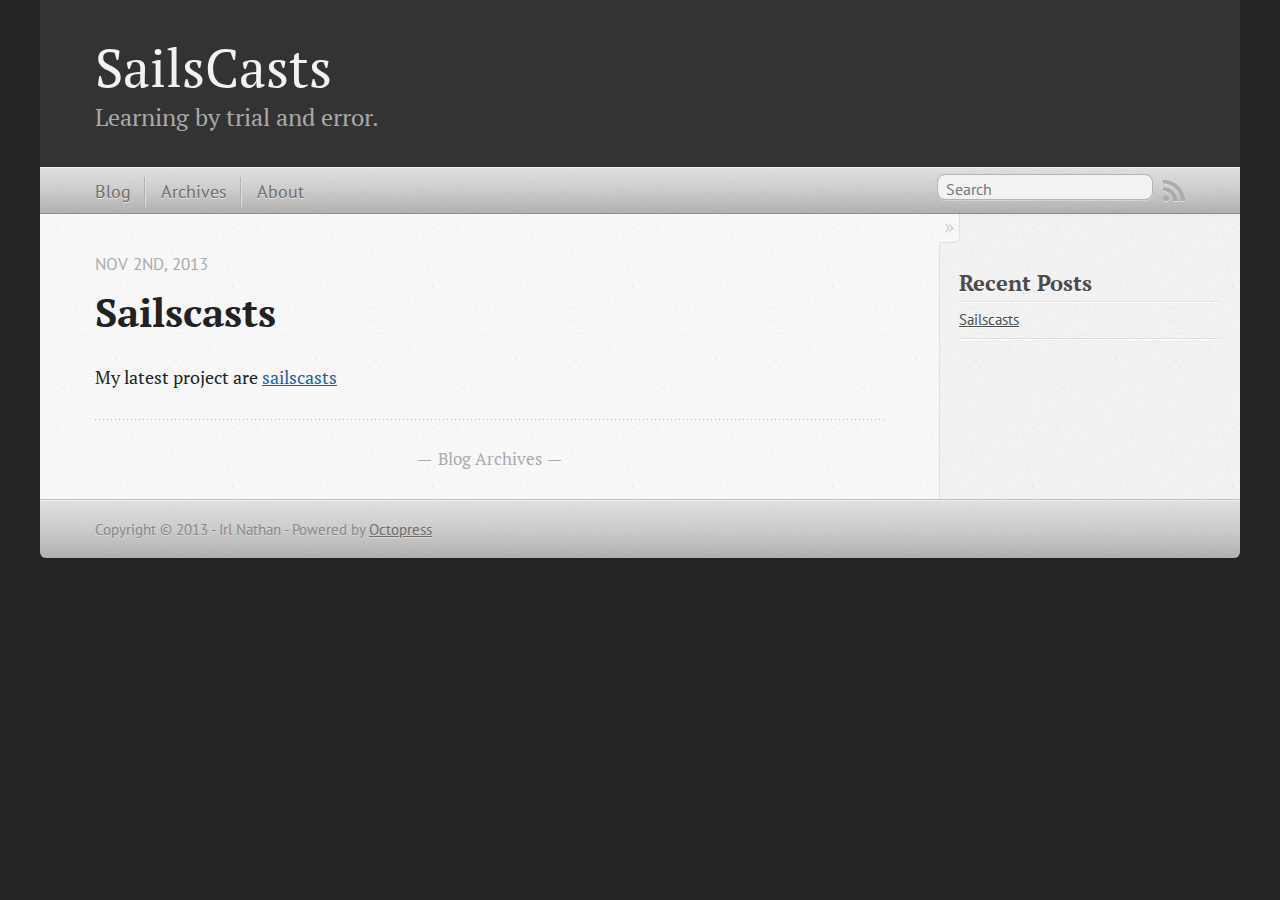
<file: index.html>
<!DOCTYPE html>
<!--[if IEMobile 7 ]><html class="no-js iem7"><![endif]-->
<!--[if lt IE 9]><html class="no-js lte-ie8"><![endif]-->
<!--[if (gt IE 8)|(gt IEMobile 7)|!(IEMobile)|!(IE)]><!--><html class="no-js" lang="en"><!--<![endif]-->
<head>
  <meta charset="utf-8">
  <title>SailsCasts</title>
  <meta name="author" content="Irl Nathan">

  
  <meta name="description" content="My latest project are sailscasts
">
  

  <!-- http://t.co/dKP3o1e -->
  <meta name="HandheldFriendly" content="True">
  <meta name="MobileOptimized" content="320">
  <meta name="viewport" content="width=device-width, initial-scale=1">

  
  <link rel="canonical" href="http://irlnathan.github.com/">
  <link href="/favicon.png" rel="icon">
  <link href="/stylesheets/screen.css" media="screen, projection" rel="stylesheet" type="text/css">
  <script src="/javascripts/modernizr-2.0.js"></script>
  <script src="/javascripts/ender.js"></script>
  <script src="/javascripts/octopress.js" type="text/javascript"></script>
  <link href="/atom.xml" rel="alternate" title="SailsCasts" type="application/atom+xml">
  <!--Fonts from Google"s Web font directory at http://google.com/webfonts -->
<link href="http://fonts.googleapis.com/css?family=PT+Serif:regular,italic,bold,bolditalic" rel="stylesheet" type="text/css">
<link href="http://fonts.googleapis.com/css?family=PT+Sans:regular,italic,bold,bolditalic" rel="stylesheet" type="text/css">

  

</head>

<body   >
  <header role="banner"><hgroup>
  <h1><a href="/">SailsCasts</a></h1>
  
    <h2>Learning by trial and error.</h2>
  
</hgroup>

</header>
  <nav role="navigation"><ul class="subscription" data-subscription="rss">
  <li><a href="/atom.xml" rel="subscribe-rss" title="subscribe via RSS">RSS</a></li>
  
</ul>
  
<form action="http://google.com/search" method="get">
  <fieldset role="search">
    <input type="hidden" name="q" value="site:irlnathan.github.com" />
    <input class="search" type="text" name="q" results="0" placeholder="Search"/>
  </fieldset>
</form>
  
<ul class="main-navigation">
  <li><a href="/">Blog</a></li>
  <li><a href="/blog/archives">Archives</a></li>
   <li><a href="/about">About</a></li>

</ul>

</nav>
  <div id="main">
    <div id="content">
      <div class="blog-index">
  
  
  
    <article>
      
  <header>
    
      <h1 class="entry-title"><a href="/blog/2013/11/02/sailscasts/">Sailscasts</a></h1>
    
    
      <p class="meta">
        








  


<time datetime="2013-11-02T00:51:00-05:00" pubdate data-updated="true">Nov 2<span>nd</span>, 2013</time>
        
      </p>
    
  </header>


  <div class="entry-content"><p>My latest project are <a href="http://irlnathan.github.io/sailscasts">sailscasts</a></p>
</div>
  
  


    </article>
  
  <div class="pagination">
    
    <a href="/blog/archives">Blog Archives</a>
    
  </div>
</div>
<aside class="sidebar">
  
    <section>
  <h1>Recent Posts</h1>
  <ul id="recent_posts">
    
      <li class="post">
        <a href="/blog/2013/11/02/sailscasts/">Sailscasts</a>
      </li>
    
  </ul>
</section>






  
</aside>

    </div>
  </div>
  <footer role="contentinfo"><p>
  Copyright &copy; 2013 - Irl Nathan -
  <span class="credit">Powered by <a href="http://octopress.org">Octopress</a></span>
</p>

</footer>
  







  <script type="text/javascript">
    (function(){
      var twitterWidgets = document.createElement('script');
      twitterWidgets.type = 'text/javascript';
      twitterWidgets.async = true;
      twitterWidgets.src = 'http://platform.twitter.com/widgets.js';
      document.getElementsByTagName('head')[0].appendChild(twitterWidgets);
    })();
  </script>





</body>
</html>
</file>
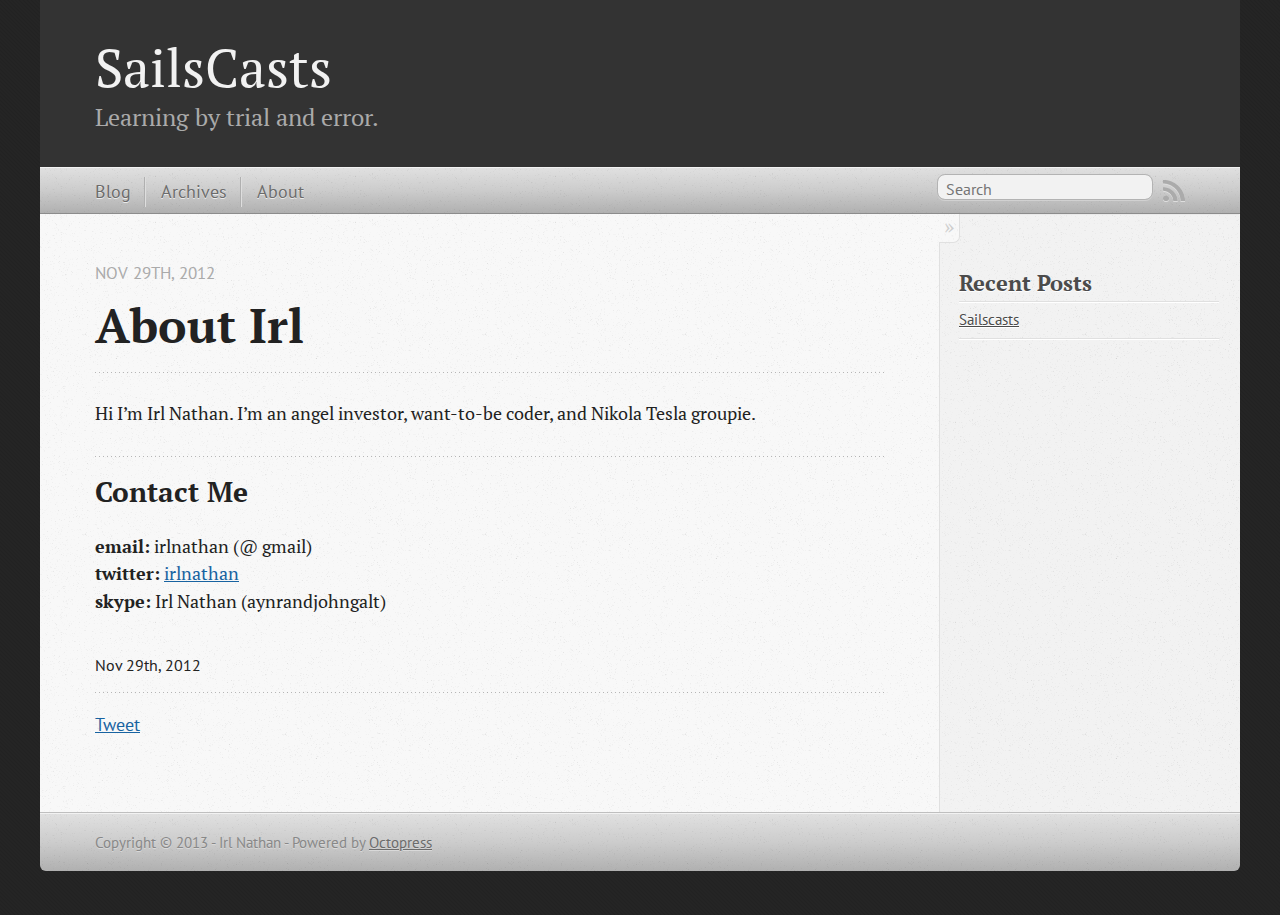
<file: about/index.html>
<!DOCTYPE html>
<!--[if IEMobile 7 ]><html class="no-js iem7"><![endif]-->
<!--[if lt IE 9]><html class="no-js lte-ie8"><![endif]-->
<!--[if (gt IE 8)|(gt IEMobile 7)|!(IEMobile)|!(IE)]><!--><html class="no-js" lang="en"><!--<![endif]-->
<head>
  <meta charset="utf-8">
  <title>about irl - SailsCasts</title>
  <meta name="author" content="Irl Nathan">

  
  <meta name="description" content="About Irl Nov 29th, 2012 Hi I&#8217;m Irl Nathan. I&#8217;m an angel investor, want-to-be coder, and Nikola Tesla groupie. Contact Me email: &hellip;">
  

  <!-- http://t.co/dKP3o1e -->
  <meta name="HandheldFriendly" content="True">
  <meta name="MobileOptimized" content="320">
  <meta name="viewport" content="width=device-width, initial-scale=1">

  
  <link rel="canonical" href="http://irlnathan.github.com/about/">
  <link href="/favicon.png" rel="icon">
  <link href="/stylesheets/screen.css" media="screen, projection" rel="stylesheet" type="text/css">
  <script src="/javascripts/modernizr-2.0.js"></script>
  <script src="/javascripts/ender.js"></script>
  <script src="/javascripts/octopress.js" type="text/javascript"></script>
  <link href="/atom.xml" rel="alternate" title="SailsCasts" type="application/atom+xml">
  <!--Fonts from Google"s Web font directory at http://google.com/webfonts -->
<link href="http://fonts.googleapis.com/css?family=PT+Serif:regular,italic,bold,bolditalic" rel="stylesheet" type="text/css">
<link href="http://fonts.googleapis.com/css?family=PT+Sans:regular,italic,bold,bolditalic" rel="stylesheet" type="text/css">

  

</head>

<body   >
  <header role="banner"><hgroup>
  <h1><a href="/">SailsCasts</a></h1>
  
    <h2>Learning by trial and error.</h2>
  
</hgroup>

</header>
  <nav role="navigation"><ul class="subscription" data-subscription="rss">
  <li><a href="/atom.xml" rel="subscribe-rss" title="subscribe via RSS">RSS</a></li>
  
</ul>
  
<form action="http://google.com/search" method="get">
  <fieldset role="search">
    <input type="hidden" name="q" value="site:irlnathan.github.com" />
    <input class="search" type="text" name="q" results="0" placeholder="Search"/>
  </fieldset>
</form>
  
<ul class="main-navigation">
  <li><a href="/">Blog</a></li>
  <li><a href="/blog/archives">Archives</a></li>
   <li><a href="/about">About</a></li>

</ul>

</nav>
  <div id="main">
    <div id="content">
      <div>
<article role="article">
  
  <header>
    <h1 class="entry-title">About Irl</h1>
    <p class="meta">








  


<time datetime="2012-11-29T17:57:00-06:00" pubdate data-updated="true">Nov 29<span>th</span>, 2012</time></p>
  </header>
  
  <p>Hi I&#8217;m Irl Nathan.  I&#8217;m an angel investor, want-to-be coder, and Nikola Tesla groupie.</p>

<h2>Contact Me</h2>

<p><strong>email:</strong> irlnathan (@ gmail)<br/>
<strong>twitter:</strong> <a href="https://twitter.com/irlnathan">irlnathan</a><br/>
<strong>skype:</strong> Irl Nathan (aynrandjohngalt)</p>

  
    <footer>
      <p class="meta">
        
        








  


<time datetime="2012-11-29T17:57:00-06:00" pubdate data-updated="true">Nov 29<span>th</span>, 2012</time>
        
      </p>
      
        <div class="sharing">
  
  <a href="http://twitter.com/share" class="twitter-share-button" data-url="http://irlnathan.github.com/about/index.html" data-via="" data-counturl="http://irlnathan.github.com/about/index.html" >Tweet</a>
  
  
  
</div>

      
    </footer>
  
</article>

</div>

<aside class="sidebar">
  
    <section>
  <h1>Recent Posts</h1>
  <ul id="recent_posts">
    
      <li class="post">
        <a href="/blog/2013/11/02/sailscasts/">Sailscasts</a>
      </li>
    
  </ul>
</section>






  
</aside>


    </div>
  </div>
  <footer role="contentinfo"><p>
  Copyright &copy; 2013 - Irl Nathan -
  <span class="credit">Powered by <a href="http://octopress.org">Octopress</a></span>
</p>

</footer>
  







  <script type="text/javascript">
    (function(){
      var twitterWidgets = document.createElement('script');
      twitterWidgets.type = 'text/javascript';
      twitterWidgets.async = true;
      twitterWidgets.src = 'http://platform.twitter.com/widgets.js';
      document.getElementsByTagName('head')[0].appendChild(twitterWidgets);
    })();
  </script>





</body>
</html>
</file>
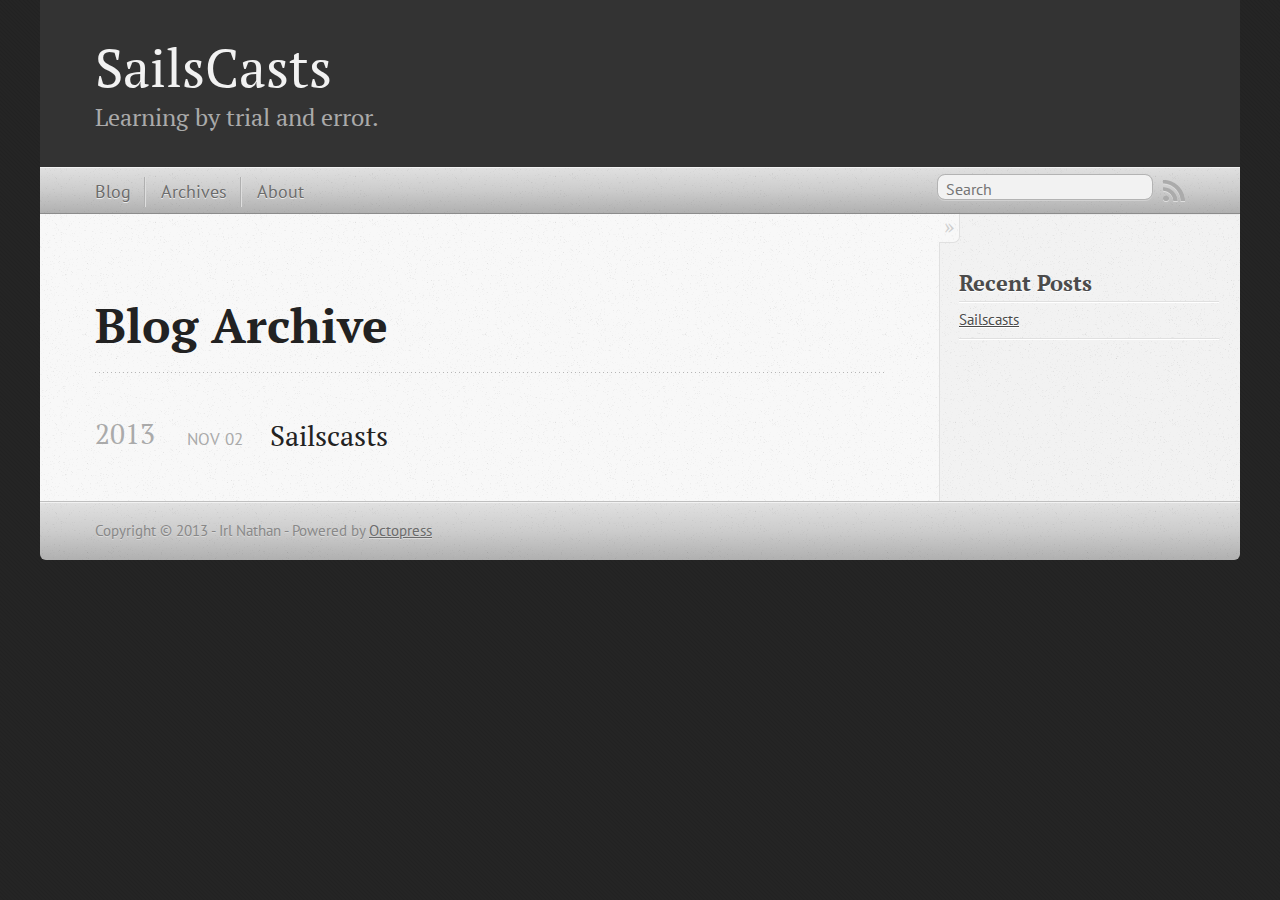
<file: blog/archives/index.html>
<!DOCTYPE html>
<!--[if IEMobile 7 ]><html class="no-js iem7"><![endif]-->
<!--[if lt IE 9]><html class="no-js lte-ie8"><![endif]-->
<!--[if (gt IE 8)|(gt IEMobile 7)|!(IEMobile)|!(IE)]><!--><html class="no-js" lang="en"><!--<![endif]-->
<head>
  <meta charset="utf-8">
  <title>Blog Archive - SailsCasts</title>
  <meta name="author" content="Irl Nathan">

  
  <meta name="description" content=" Blog Archive 2013 Sailscasts
Nov 02 2013 Recent Posts Sailscasts ">
  

  <!-- http://t.co/dKP3o1e -->
  <meta name="HandheldFriendly" content="True">
  <meta name="MobileOptimized" content="320">
  <meta name="viewport" content="width=device-width, initial-scale=1">

  
  <link rel="canonical" href="http://irlnathan.github.com/blog/archives/">
  <link href="/favicon.png" rel="icon">
  <link href="/stylesheets/screen.css" media="screen, projection" rel="stylesheet" type="text/css">
  <script src="/javascripts/modernizr-2.0.js"></script>
  <script src="/javascripts/ender.js"></script>
  <script src="/javascripts/octopress.js" type="text/javascript"></script>
  <link href="/atom.xml" rel="alternate" title="SailsCasts" type="application/atom+xml">
  <!--Fonts from Google"s Web font directory at http://google.com/webfonts -->
<link href="http://fonts.googleapis.com/css?family=PT+Serif:regular,italic,bold,bolditalic" rel="stylesheet" type="text/css">
<link href="http://fonts.googleapis.com/css?family=PT+Sans:regular,italic,bold,bolditalic" rel="stylesheet" type="text/css">

  

</head>

<body   >
  <header role="banner"><hgroup>
  <h1><a href="/">SailsCasts</a></h1>
  
    <h2>Learning by trial and error.</h2>
  
</hgroup>

</header>
  <nav role="navigation"><ul class="subscription" data-subscription="rss">
  <li><a href="/atom.xml" rel="subscribe-rss" title="subscribe via RSS">RSS</a></li>
  
</ul>
  
<form action="http://google.com/search" method="get">
  <fieldset role="search">
    <input type="hidden" name="q" value="site:irlnathan.github.com" />
    <input class="search" type="text" name="q" results="0" placeholder="Search"/>
  </fieldset>
</form>
  
<ul class="main-navigation">
  <li><a href="/">Blog</a></li>
  <li><a href="/blog/archives">Archives</a></li>
   <li><a href="/about">About</a></li>

</ul>

</nav>
  <div id="main">
    <div id="content">
      <div>
<article role="article">
  
  <header>
    <h1 class="entry-title">Blog Archive</h1>
    
  </header>
  
  <div id="blog-archives">



  
  <h2>2013</h2>

<article>
  
<h1><a href="/blog/2013/11/02/sailscasts/">Sailscasts</a></h1>
<time datetime="2013-11-02T00:51:00-05:00" pubdate><span class='month'>Nov</span> <span class='day'>02</span> <span class='year'>2013</span></time>


</article>

</div>

  
</article>

</div>

<aside class="sidebar">
  
    <section>
  <h1>Recent Posts</h1>
  <ul id="recent_posts">
    
      <li class="post">
        <a href="/blog/2013/11/02/sailscasts/">Sailscasts</a>
      </li>
    
  </ul>
</section>






  
</aside>


    </div>
  </div>
  <footer role="contentinfo"><p>
  Copyright &copy; 2013 - Irl Nathan -
  <span class="credit">Powered by <a href="http://octopress.org">Octopress</a></span>
</p>

</footer>
  







  <script type="text/javascript">
    (function(){
      var twitterWidgets = document.createElement('script');
      twitterWidgets.type = 'text/javascript';
      twitterWidgets.async = true;
      twitterWidgets.src = 'http://platform.twitter.com/widgets.js';
      document.getElementsByTagName('head')[0].appendChild(twitterWidgets);
    })();
  </script>





</body>
</html>
</file>
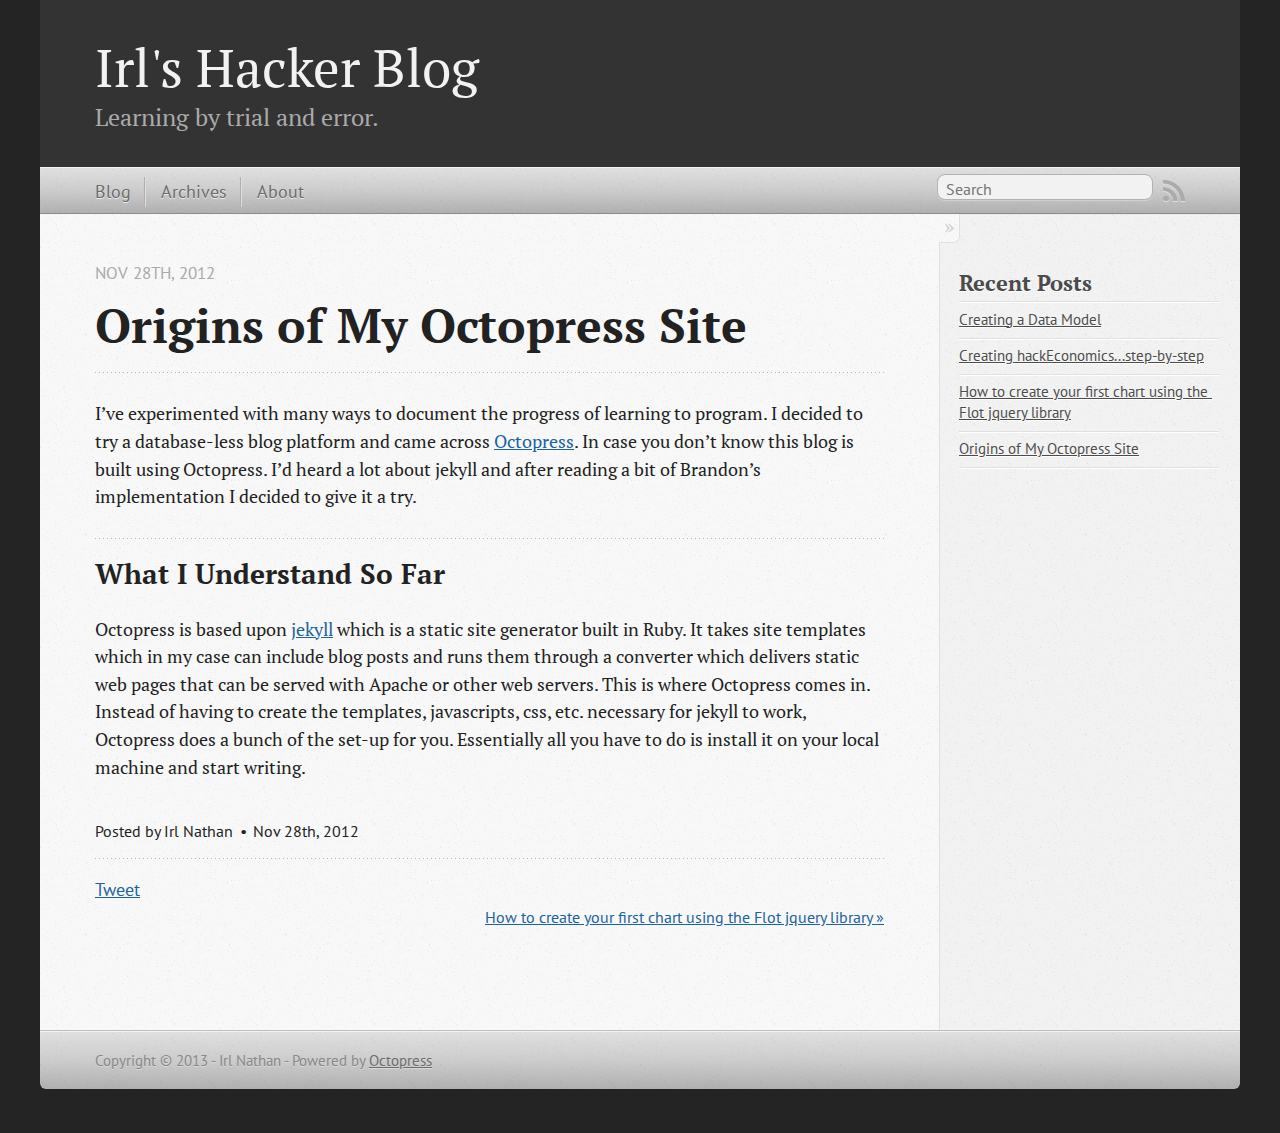
<file: blog/2012/11/28/origins-of-my-octopress-site/index.html>
<!DOCTYPE html>
<!--[if IEMobile 7 ]><html class="no-js iem7"><![endif]-->
<!--[if lt IE 9]><html class="no-js lte-ie8"><![endif]-->
<!--[if (gt IE 8)|(gt IEMobile 7)|!(IEMobile)|!(IE)]><!--><html class="no-js" lang="en"><!--<![endif]-->
<head>
  <meta charset="utf-8">
  <title>Origins of My Octopress Site - Irl's Hacker Blog</title>
  <meta name="author" content="Irl Nathan">

  
  <meta name="description" content="I&#8217;ve experimented with many ways to document the progress of learning to program. I decided to try a database-less blog platform and came &hellip;">
  

  <!-- http://t.co/dKP3o1e -->
  <meta name="HandheldFriendly" content="True">
  <meta name="MobileOptimized" content="320">
  <meta name="viewport" content="width=device-width, initial-scale=1">

  
  <link rel="canonical" href="http://irlnathan.github.com/blog/2012/11/28/origins-of-my-octopress-site/">
  <link href="/favicon.png" rel="icon">
  <link href="/stylesheets/screen.css" media="screen, projection" rel="stylesheet" type="text/css">
  <script src="/javascripts/modernizr-2.0.js"></script>
  <script src="/javascripts/ender.js"></script>
  <script src="/javascripts/octopress.js" type="text/javascript"></script>
  <link href="/atom.xml" rel="alternate" title="Irl's Hacker Blog" type="application/atom+xml">
  <!--Fonts from Google"s Web font directory at http://google.com/webfonts -->
<link href="http://fonts.googleapis.com/css?family=PT+Serif:regular,italic,bold,bolditalic" rel="stylesheet" type="text/css">
<link href="http://fonts.googleapis.com/css?family=PT+Sans:regular,italic,bold,bolditalic" rel="stylesheet" type="text/css">

  

</head>

<body   >
  <header role="banner"><hgroup>
  <h1><a href="/">Irl's Hacker Blog</a></h1>
  
    <h2>Learning by trial and error.</h2>
  
</hgroup>

</header>
  <nav role="navigation"><ul class="subscription" data-subscription="rss">
  <li><a href="/atom.xml" rel="subscribe-rss" title="subscribe via RSS">RSS</a></li>
  
</ul>
  
<form action="http://google.com/search" method="get">
  <fieldset role="search">
    <input type="hidden" name="q" value="site:irlnathan.github.com" />
    <input class="search" type="text" name="q" results="0" placeholder="Search"/>
  </fieldset>
</form>
  
<ul class="main-navigation">
  <li><a href="/">Blog</a></li>
  <li><a href="/blog/archives">Archives</a></li>
   <li><a href="/about">About</a></li>

</ul>

</nav>
  <div id="main">
    <div id="content">
      <div>
<article class="hentry" role="article">
  
  <header>
    
      <h1 class="entry-title">Origins of My Octopress Site</h1>
    
    
      <p class="meta">
        








  


<time datetime="2012-11-28T22:29:00-06:00" pubdate data-updated="true">Nov 28<span>th</span>, 2012</time>
        
      </p>
    
  </header>


<div class="entry-content"><p>I&#8217;ve experimented with many ways to document the progress of learning to program.  I decided to try a database-less blog platform and came across <a href="http://octopress.org/">Octopress</a>.  In case you don&#8217;t know this blog is built using Octopress.  I&#8217;d heard a lot about jekyll and after reading a bit of Brandon&#8217;s implementation I decided to give it a try.</p>

<h2>What I Understand So Far</h2>

<p>Octopress is based upon <a href="https://github.com/mojombo/jekyll">jekyll</a> which is a static site generator built in Ruby.  It takes site templates which in my case can include blog posts and runs them through a converter which delivers static web pages that can be served with Apache or other web servers.  This is where Octopress comes in.  Instead of having to create the templates, javascripts, css, etc. necessary for jekyll to work, Octopress does a bunch of the set-up for you.  Essentially all you have to do is install it on your local machine and start writing.</p>
</div>


  <footer>
    <p class="meta">
      
  

<span class="byline author vcard">Posted by <span class="fn">Irl Nathan</span></span>

      








  


<time datetime="2012-11-28T22:29:00-06:00" pubdate data-updated="true">Nov 28<span>th</span>, 2012</time>
      


    </p>
    
      <div class="sharing">
  
  <a href="http://twitter.com/share" class="twitter-share-button" data-url="http://irlnathan.github.com/blog/2012/11/28/origins-of-my-octopress-site/" data-via="" data-counturl="http://irlnathan.github.com/blog/2012/11/28/origins-of-my-octopress-site/" >Tweet</a>
  
  
  
</div>

    
    <p class="meta">
      
      
        <a class="basic-alignment right" href="/blog/2012/12/05/how-to-create-your-first-chart-u-using-the-flot-jquery-library/" title="Next Post: How to create your first chart using the Flot jquery library">How to create your first chart using the Flot jquery library &raquo;</a>
      
    </p>
  </footer>
</article>

</div>

<aside class="sidebar">
  
    <section>
  <h1>Recent Posts</h1>
  <ul id="recent_posts">
    
      <li class="post">
        <a href="/blog/2013/02/19/creating-a-data-model/">Creating a Data Model</a>
      </li>
    
      <li class="post">
        <a href="/blog/2013/02/18/creating-hackeconomics-dot-dot-dot-step-by-step/">Creating hackEconomics...step-by-step</a>
      </li>
    
      <li class="post">
        <a href="/blog/2012/12/05/how-to-create-your-first-chart-u-using-the-flot-jquery-library/">How to create your first chart using the Flot jquery library</a>
      </li>
    
      <li class="post">
        <a href="/blog/2012/11/28/origins-of-my-octopress-site/">Origins of My Octopress Site</a>
      </li>
    
  </ul>
</section>






  
</aside>


    </div>
  </div>
  <footer role="contentinfo"><p>
  Copyright &copy; 2013 - Irl Nathan -
  <span class="credit">Powered by <a href="http://octopress.org">Octopress</a></span>
</p>

</footer>
  







  <script type="text/javascript">
    (function(){
      var twitterWidgets = document.createElement('script');
      twitterWidgets.type = 'text/javascript';
      twitterWidgets.async = true;
      twitterWidgets.src = 'http://platform.twitter.com/widgets.js';
      document.getElementsByTagName('head')[0].appendChild(twitterWidgets);
    })();
  </script>





</body>
</html>
</file>
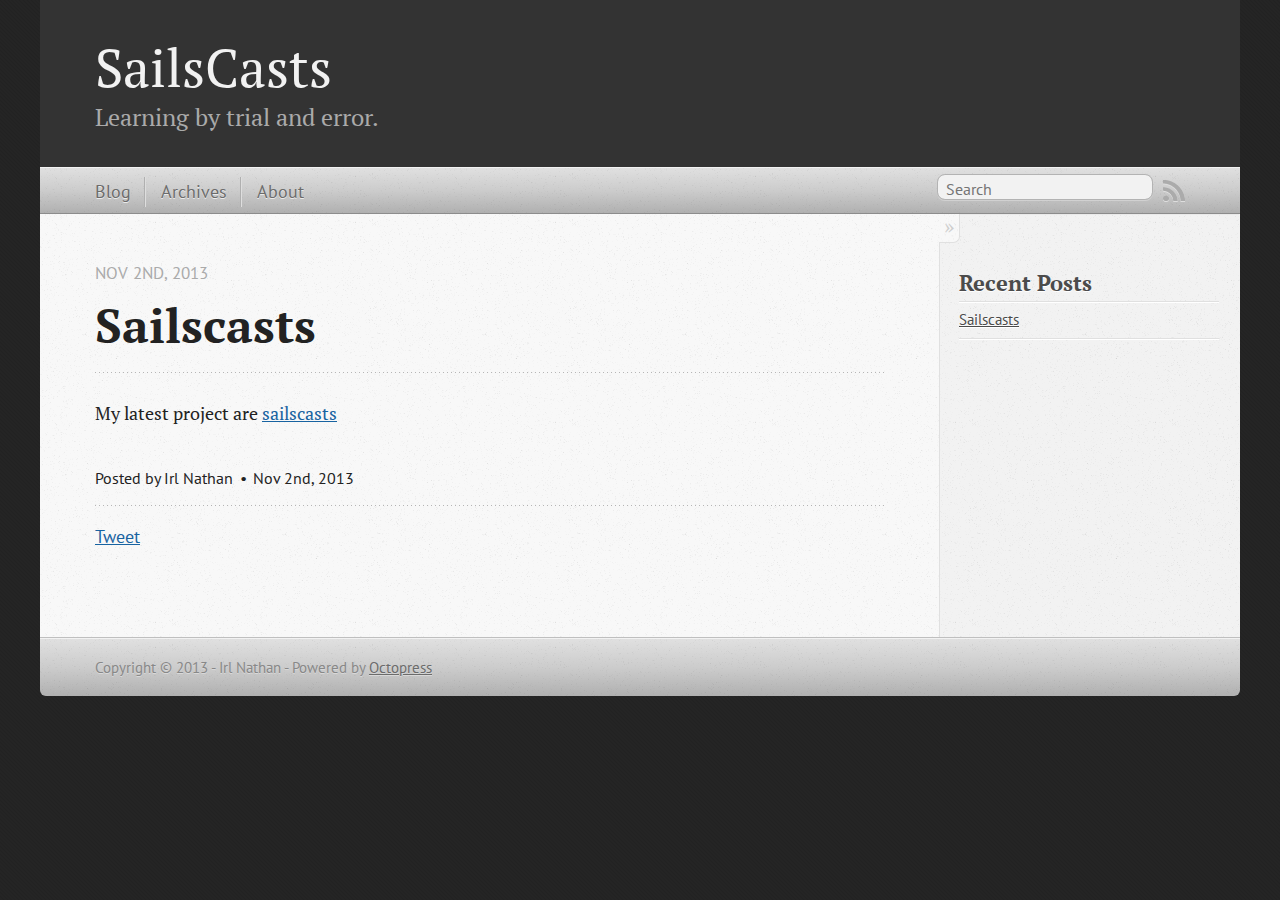
<file: blog/2013/11/02/sailscasts/index.html>
<!DOCTYPE html>
<!--[if IEMobile 7 ]><html class="no-js iem7"><![endif]-->
<!--[if lt IE 9]><html class="no-js lte-ie8"><![endif]-->
<!--[if (gt IE 8)|(gt IEMobile 7)|!(IEMobile)|!(IE)]><!--><html class="no-js" lang="en"><!--<![endif]-->
<head>
  <meta charset="utf-8">
  <title>Sailscasts - SailsCasts</title>
  <meta name="author" content="Irl Nathan">

  
  <meta name="description" content="My latest project are sailscasts
">
  

  <!-- http://t.co/dKP3o1e -->
  <meta name="HandheldFriendly" content="True">
  <meta name="MobileOptimized" content="320">
  <meta name="viewport" content="width=device-width, initial-scale=1">

  
  <link rel="canonical" href="http://irlnathan.github.com/blog/2013/11/02/sailscasts/">
  <link href="/favicon.png" rel="icon">
  <link href="/stylesheets/screen.css" media="screen, projection" rel="stylesheet" type="text/css">
  <script src="/javascripts/modernizr-2.0.js"></script>
  <script src="/javascripts/ender.js"></script>
  <script src="/javascripts/octopress.js" type="text/javascript"></script>
  <link href="/atom.xml" rel="alternate" title="SailsCasts" type="application/atom+xml">
  <!--Fonts from Google"s Web font directory at http://google.com/webfonts -->
<link href="http://fonts.googleapis.com/css?family=PT+Serif:regular,italic,bold,bolditalic" rel="stylesheet" type="text/css">
<link href="http://fonts.googleapis.com/css?family=PT+Sans:regular,italic,bold,bolditalic" rel="stylesheet" type="text/css">

  

</head>

<body   >
  <header role="banner"><hgroup>
  <h1><a href="/">SailsCasts</a></h1>
  
    <h2>Learning by trial and error.</h2>
  
</hgroup>

</header>
  <nav role="navigation"><ul class="subscription" data-subscription="rss">
  <li><a href="/atom.xml" rel="subscribe-rss" title="subscribe via RSS">RSS</a></li>
  
</ul>
  
<form action="http://google.com/search" method="get">
  <fieldset role="search">
    <input type="hidden" name="q" value="site:irlnathan.github.com" />
    <input class="search" type="text" name="q" results="0" placeholder="Search"/>
  </fieldset>
</form>
  
<ul class="main-navigation">
  <li><a href="/">Blog</a></li>
  <li><a href="/blog/archives">Archives</a></li>
   <li><a href="/about">About</a></li>

</ul>

</nav>
  <div id="main">
    <div id="content">
      <div>
<article class="hentry" role="article">
  
  <header>
    
      <h1 class="entry-title">Sailscasts</h1>
    
    
      <p class="meta">
        








  


<time datetime="2013-11-02T00:51:00-05:00" pubdate data-updated="true">Nov 2<span>nd</span>, 2013</time>
        
      </p>
    
  </header>


<div class="entry-content"><p>My latest project are <a href="http://irlnathan.github.io/sailscasts">sailscasts</a></p>
</div>


  <footer>
    <p class="meta">
      
  

<span class="byline author vcard">Posted by <span class="fn">Irl Nathan</span></span>

      








  


<time datetime="2013-11-02T00:51:00-05:00" pubdate data-updated="true">Nov 2<span>nd</span>, 2013</time>
      


    </p>
    
      <div class="sharing">
  
  <a href="http://twitter.com/share" class="twitter-share-button" data-url="http://irlnathan.github.com/blog/2013/11/02/sailscasts/" data-via="" data-counturl="http://irlnathan.github.com/blog/2013/11/02/sailscasts/" >Tweet</a>
  
  
  
</div>

    
    <p class="meta">
      
      
    </p>
  </footer>
</article>

</div>

<aside class="sidebar">
  
    <section>
  <h1>Recent Posts</h1>
  <ul id="recent_posts">
    
      <li class="post">
        <a href="/blog/2013/11/02/sailscasts/">Sailscasts</a>
      </li>
    
  </ul>
</section>






  
</aside>


    </div>
  </div>
  <footer role="contentinfo"><p>
  Copyright &copy; 2013 - Irl Nathan -
  <span class="credit">Powered by <a href="http://octopress.org">Octopress</a></span>
</p>

</footer>
  







  <script type="text/javascript">
    (function(){
      var twitterWidgets = document.createElement('script');
      twitterWidgets.type = 'text/javascript';
      twitterWidgets.async = true;
      twitterWidgets.src = 'http://platform.twitter.com/widgets.js';
      document.getElementsByTagName('head')[0].appendChild(twitterWidgets);
    })();
  </script>





</body>
</html>
</file>
<file: stylesheets/screen.css>
html,body,div,span,applet,object,iframe,h1,h2,h3,h4,h5,h6,p,blockquote,pre,a,abbr,acronym,address,big,cite,code,del,dfn,em,img,ins,kbd,q,s,samp,small,strike,strong,sub,sup,tt,var,b,u,i,center,dl,dt,dd,ol,ul,li,fieldset,form,label,legend,table,caption,tbody,tfoot,thead,tr,th,td,article,aside,canvas,details,embed,figure,figcaption,footer,header,hgroup,menu,nav,output,ruby,section,summary,time,mark,audio,video{margin:0;padding:0;border:0;font:inherit;font-size:100%;vertical-align:baseline}html{line-height:1}ol,ul{list-style:none}table{border-collapse:collapse;border-spacing:0}caption,th,td{text-align:left;font-weight:normal;vertical-align:middle}q,blockquote{quotes:none}q:before,q:after,blockquote:before,blockquote:after{content:"";content:none}a img{border:none}article,aside,details,figcaption,figure,footer,header,hgroup,menu,nav,section,summary{display:block}article,aside,details,figcaption,figure,footer,header,hgroup,menu,nav,section,summary{display:block}a{color:#1863a1}a:visited{color:#751590}a:focus{color:#0181eb}a:hover{color:#0181eb}a:active{color:#01579f}aside.sidebar a{color:#1863a1}aside.sidebar a:focus{color:#0181eb}aside.sidebar a:hover{color:#0181eb}aside.sidebar a:active{color:#01579f}a{-webkit-transition:color 0.3s;-moz-transition:color 0.3s;-o-transition:color 0.3s;transition:color 0.3s}html{background:#252525 url('/images/line-tile.png?1354139735') top left}body>div{background:#f2f2f2 url('/images/noise.png?1354139735') top left;border-bottom:1px solid #bfbfbf}body>div>div{background:#f8f8f8 url('/images/noise.png?1354139735') top left;border-right:1px solid #e0e0e0}.heading,body>header h1,h1,h2,h3,h4,h5,h6{font-family:"PT Serif","Georgia","Helvetica Neue",Arial,sans-serif}.sans,body>header h2,article header p.meta,article>footer,#content .blog-index footer,html .gist .gist-file .gist-meta,#blog-archives a.category,#blog-archives time,aside.sidebar section,body>footer{font-family:"PT Sans","Helvetica Neue",Arial,sans-serif}.serif,body,#content .blog-index a[rel=full-article]{font-family:"PT Serif",Georgia,Times,"Times New Roman",serif}.mono,pre,code,tt,p code,li code{font-family:Menlo,Monaco,"Andale Mono","lucida console","Courier New",monospace}body>header h1{font-size:2.2em;font-family:"PT Serif","Georgia","Helvetica Neue",Arial,sans-serif;font-weight:normal;line-height:1.2em;margin-bottom:0.6667em}body>header h2{font-family:"PT Serif","Georgia","Helvetica Neue",Arial,sans-serif}body{line-height:1.5em;color:#222}h1{font-size:2.2em;line-height:1.2em}@media only screen and (min-width: 992px){body{font-size:1.15em}h1{font-size:2.6em;line-height:1.2em}}h1,h2,h3,h4,h5,h6{text-rendering:optimizelegibility;margin-bottom:1em;font-weight:bold}h2,section h1{font-size:1.5em}h3,section h2,section section h1{font-size:1.3em}h4,section h3,section section h2,section section section h1{font-size:1em}h5,section h4,section section h3{font-size:.9em}h6,section h5,section section h4,section section section h3{font-size:.8em}p,blockquote,ul,ol{margin-bottom:1.5em}ul{list-style-type:disc}ul ul{list-style-type:circle;margin-bottom:0px}ul ul ul{list-style-type:square;margin-bottom:0px}ol{list-style-type:decimal}ol ol{list-style-type:lower-alpha;margin-bottom:0px}ol ol ol{list-style-type:lower-roman;margin-bottom:0px}ul,ul ul,ul ol,ol,ol ul,ol ol{margin-left:1.3em}strong{font-weight:bold}em{font-style:italic}sup,sub{font-size:0.8em;position:relative;display:inline-block}sup{top:-0.5em}sub{bottom:-0.5em}q{font-style:italic}q:before{content:"\201C"}q:after{content:"\201D"}em,dfn{font-style:italic}strong,dfn{font-weight:bold}del,s{text-decoration:line-through}abbr,acronym{border-bottom:1px dotted;cursor:help}sub,sup{line-height:0}hr{margin-bottom:0.2em}small{font-size:.8em}big{font-size:1.2em}blockquote{font-style:italic;position:relative;font-size:1.2em;line-height:1.5em;padding-left:1em;border-left:4px solid rgba(170,170,170,0.5)}blockquote cite{font-style:italic}blockquote cite a{color:#aaa !important;word-wrap:break-word}blockquote cite:before{content:'\2014';padding-right:.3em;padding-left:.3em;color:#aaa}@media only screen and (min-width: 992px){blockquote{padding-left:1.5em;border-left-width:4px}}.pullquote-right:before,.pullquote-left:before{padding:0;border:none;content:attr(data-pullquote);float:right;width:45%;margin:.5em 0 1em 1.5em;position:relative;top:7px;font-size:1.4em;line-height:1.45em}.pullquote-left:before{float:left;margin:.5em 1.5em 1em 0}.force-wrap,article a,aside.sidebar a{white-space:-moz-pre-wrap;white-space:-pre-wrap;white-space:-o-pre-wrap;white-space:pre-wrap;word-wrap:break-word}.group,body>header,body>nav,body>footer,body #content>article,body #content>div>article,body #content>div>section,body div.pagination,aside.sidebar,#main,#content,.sidebar{*zoom:1}.group:after,body>header:after,body>nav:after,body>footer:after,body #content>article:after,body #content>div>article:after,body #content>div>section:after,body div.pagination:after,aside.sidebar:after,#main:after,#content:after,.sidebar:after{content:"";display:table;clear:both}body{-webkit-text-size-adjust:none;max-width:1200px;position:relative;margin:0 auto}body>header,body>nav,body>footer,body #content>article,body #content>div>article,body #content>div>section{padding-left:18px;padding-right:18px}@media only screen and (min-width: 480px){body>header,body>nav,body>footer,body #content>article,body #content>div>article,body #content>div>section{padding-left:25px;padding-right:25px}}@media only screen and (min-width: 768px){body>header,body>nav,body>footer,body #content>article,body #content>div>article,body #content>div>section{padding-left:35px;padding-right:35px}}@media only screen and (min-width: 992px){body>header,body>nav,body>footer,body #content>article,body #content>div>article,body #content>div>section{padding-left:55px;padding-right:55px}}body div.pagination{margin-left:18px;margin-right:18px}@media only screen and (min-width: 480px){body div.pagination{margin-left:25px;margin-right:25px}}@media only screen and (min-width: 768px){body div.pagination{margin-left:35px;margin-right:35px}}@media only screen and (min-width: 992px){body div.pagination{margin-left:55px;margin-right:55px}}body>header{font-size:1em;padding-top:1.5em;padding-bottom:1.5em}#content{overflow:hidden}#content>div,#content>article{width:100%}aside.sidebar{float:none;padding:0 18px 1px;background-color:#f7f7f7;border-top:1px solid #e0e0e0}.flex-content,article img,article video,article .flash-video,aside.sidebar img{max-width:100%;height:auto}.basic-alignment.left,article img.left,article video.left,article .left.flash-video,aside.sidebar img.left{float:left;margin-right:1.5em}.basic-alignment.right,article img.right,article video.right,article .right.flash-video,aside.sidebar img.right{float:right;margin-left:1.5em}.basic-alignment.center,article img.center,article video.center,article .center.flash-video,aside.sidebar img.center{display:block;margin:0 auto 1.5em}.basic-alignment.left,article img.left,article video.left,article .left.flash-video,aside.sidebar img.left,.basic-alignment.right,article img.right,article video.right,article .right.flash-video,aside.sidebar img.right{margin-bottom:.8em}.toggle-sidebar,.no-sidebar .toggle-sidebar{display:none}@media only screen and (min-width: 750px){body.sidebar-footer aside.sidebar{float:none;width:auto;clear:left;margin:0;padding:0 35px 1px;background-color:#f7f7f7;border-top:1px solid #eaeaea}body.sidebar-footer aside.sidebar section.odd,body.sidebar-footer aside.sidebar section.even{float:left;width:48%}body.sidebar-footer aside.sidebar section.odd{margin-left:0}body.sidebar-footer aside.sidebar section.even{margin-left:4%}body.sidebar-footer aside.sidebar.thirds section{width:30%;margin-left:5%}body.sidebar-footer aside.sidebar.thirds section.first{margin-left:0;clear:both}}body.sidebar-footer #content{margin-right:0px}body.sidebar-footer .toggle-sidebar{display:none}@media only screen and (min-width: 550px){body>header{font-size:1em}}@media only screen and (min-width: 750px){aside.sidebar{float:none;width:auto;clear:left;margin:0;padding:0 35px 1px;background-color:#f7f7f7;border-top:1px solid #eaeaea}aside.sidebar section.odd,aside.sidebar section.even{float:left;width:48%}aside.sidebar section.odd{margin-left:0}aside.sidebar section.even{margin-left:4%}aside.sidebar.thirds section{width:30%;margin-left:5%}aside.sidebar.thirds section.first{margin-left:0;clear:both}}@media only screen and (min-width: 768px){body{-webkit-text-size-adjust:auto}body>header{font-size:1.2em}#main{padding:0;margin:0 auto}#content{overflow:visible;margin-right:240px;position:relative}.no-sidebar #content{margin-right:0;border-right:0}.collapse-sidebar #content{margin-right:20px}#content>div,#content>article{padding-top:17.5px;padding-bottom:17.5px;float:left}aside.sidebar{width:210px;padding:0 15px 15px;background:none;clear:none;float:left;margin:0 -100% 0 0}aside.sidebar section{width:auto;margin-left:0}aside.sidebar section.odd,aside.sidebar section.even{float:none;width:auto;margin-left:0}.collapse-sidebar aside.sidebar{float:none;width:auto;clear:left;margin:0;padding:0 35px 1px;background-color:#f7f7f7;border-top:1px solid #eaeaea}.collapse-sidebar aside.sidebar section.odd,.collapse-sidebar aside.sidebar section.even{float:left;width:48%}.collapse-sidebar aside.sidebar section.odd{margin-left:0}.collapse-sidebar aside.sidebar section.even{margin-left:4%}.collapse-sidebar aside.sidebar.thirds section{width:30%;margin-left:5%}.collapse-sidebar aside.sidebar.thirds section.first{margin-left:0;clear:both}}@media only screen and (min-width: 992px){body>header{font-size:1.3em}#content{margin-right:300px}#content>div,#content>article{padding-top:27.5px;padding-bottom:27.5px}aside.sidebar{width:260px;padding:1.2em 20px 20px}.collapse-sidebar aside.sidebar{padding-left:55px;padding-right:55px}}@media only screen and (min-width: 768px){ul,ol{margin-left:0}}body>header{background:#333}body>header h1{display:inline-block;margin:0}body>header h1 a,body>header h1 a:visited,body>header h1 a:hover{color:#f2f2f2;text-decoration:none}body>header h2{margin:.2em 0 0;font-size:1em;color:#aaa;font-weight:normal}body>nav{position:relative;background-color:#ccc;background:url('/images/noise.png?1354139735'),-webkit-gradient(linear, 50% 0%, 50% 100%, color-stop(0%, #e0e0e0), color-stop(50%, #cccccc), color-stop(100%, #b0b0b0));background:url('/images/noise.png?1354139735'),-webkit-linear-gradient(#e0e0e0,#cccccc,#b0b0b0);background:url('/images/noise.png?1354139735'),-moz-linear-gradient(#e0e0e0,#cccccc,#b0b0b0);background:url('/images/noise.png?1354139735'),-o-linear-gradient(#e0e0e0,#cccccc,#b0b0b0);background:url('/images/noise.png?1354139735'),linear-gradient(#e0e0e0,#cccccc,#b0b0b0);border-top:1px solid #f2f2f2;border-bottom:1px solid #8c8c8c;padding-top:.35em;padding-bottom:.35em}body>nav form{-webkit-background-clip:padding;-moz-background-clip:padding;background-clip:padding-box;margin:0;padding:0}body>nav form .search{padding:.3em .5em 0;font-size:.85em;font-family:"PT Sans","Helvetica Neue",Arial,sans-serif;line-height:1.1em;width:95%;-webkit-border-radius:0.5em;-moz-border-radius:0.5em;-ms-border-radius:0.5em;-o-border-radius:0.5em;border-radius:0.5em;-webkit-background-clip:padding;-moz-background-clip:padding;background-clip:padding-box;-webkit-box-shadow:#d1d1d1 0 1px;-moz-box-shadow:#d1d1d1 0 1px;box-shadow:#d1d1d1 0 1px;background-color:#f2f2f2;border:1px solid #b3b3b3;color:#888}body>nav form .search:focus{color:#444;border-color:#80b1df;-webkit-box-shadow:#80b1df 0 0 4px,#80b1df 0 0 3px inset;-moz-box-shadow:#80b1df 0 0 4px,#80b1df 0 0 3px inset;box-shadow:#80b1df 0 0 4px,#80b1df 0 0 3px inset;background-color:#fff;outline:none}body>nav fieldset[role=search]{float:right;width:48%}body>nav fieldset.mobile-nav{float:left;width:48%}body>nav fieldset.mobile-nav select{width:100%;font-size:.8em;border:1px solid #888}body>nav ul{display:none}@media only screen and (min-width: 550px){body>nav{font-size:.9em}body>nav ul{margin:0;padding:0;border:0;overflow:hidden;*zoom:1;float:left;display:block;padding-top:.15em}body>nav ul li{list-style-image:none;list-style-type:none;margin-left:0;white-space:nowrap;display:inline;float:left;padding-left:0;padding-right:0}body>nav ul li:first-child,body>nav ul li.first{padding-left:0}body>nav ul li:last-child{padding-right:0}body>nav ul li.last{padding-right:0}body>nav ul.subscription{margin-left:.8em;float:right}body>nav ul.subscription li:last-child a{padding-right:0}body>nav ul li{margin:0}body>nav a{color:#6b6b6b;font-family:"PT Sans","Helvetica Neue",Arial,sans-serif;text-shadow:#ebebeb 0 1px;float:left;text-decoration:none;font-size:1.1em;padding:.1em 0;line-height:1.5em}body>nav a:visited{color:#6b6b6b}body>nav a:hover{color:#2b2b2b}body>nav li+li{border-left:1px solid #b0b0b0;margin-left:.8em}body>nav li+li a{padding-left:.8em;border-left:1px solid #dedede}body>nav form{float:right;text-align:left;padding-left:.8em;width:175px}body>nav form .search{width:93%;font-size:.95em;line-height:1.2em}body>nav ul[data-subscription$=email]+form{width:97px}body>nav ul[data-subscription$=email]+form .search{width:91%}body>nav fieldset.mobile-nav{display:none}body>nav fieldset[role=search]{width:99%}}@media only screen and (min-width: 992px){body>nav form{width:215px}body>nav ul[data-subscription$=email]+form{width:147px}}.no-placeholder body>nav .search{background:#f2f2f2 url('/images/search.png?1354139735') 0.3em 0.25em no-repeat;text-indent:1.3em}@media only screen and (min-width: 550px){.maskImage body>nav ul[data-subscription$=email]+form{width:123px}}@media only screen and (min-width: 992px){.maskImage body>nav ul[data-subscription$=email]+form{width:173px}}.maskImage ul.subscription{position:relative;top:.2em}.maskImage ul.subscription li,.maskImage ul.subscription a{border:0;padding:0}.maskImage a[rel=subscribe-rss]{position:relative;top:0px;text-indent:-999999em;background-color:#dedede;border:0;padding:0}.maskImage a[rel=subscribe-rss],.maskImage a[rel=subscribe-rss]:after{-webkit-mask-image:url('/images/rss.png?1354139735');-moz-mask-image:url('/images/rss.png?1354139735');-ms-mask-image:url('/images/rss.png?1354139735');-o-mask-image:url('/images/rss.png?1354139735');mask-image:url('/images/rss.png?1354139735');-webkit-mask-repeat:no-repeat;-moz-mask-repeat:no-repeat;-ms-mask-repeat:no-repeat;-o-mask-repeat:no-repeat;mask-repeat:no-repeat;width:22px;height:22px}.maskImage a[rel=subscribe-rss]:after{content:"";position:absolute;top:-1px;left:0;background-color:#ababab}.maskImage a[rel=subscribe-rss]:hover:after{background-color:#9e9e9e}.maskImage a[rel=subscribe-email]{position:relative;top:0px;text-indent:-999999em;background-color:#dedede;border:0;padding:0}.maskImage a[rel=subscribe-email],.maskImage a[rel=subscribe-email]:after{-webkit-mask-image:url('/images/email.png?1354139735');-moz-mask-image:url('/images/email.png?1354139735');-ms-mask-image:url('/images/email.png?1354139735');-o-mask-image:url('/images/email.png?1354139735');mask-image:url('/images/email.png?1354139735');-webkit-mask-repeat:no-repeat;-moz-mask-repeat:no-repeat;-ms-mask-repeat:no-repeat;-o-mask-repeat:no-repeat;mask-repeat:no-repeat;width:28px;height:22px}.maskImage a[rel=subscribe-email]:after{content:"";position:absolute;top:-1px;left:0;background-color:#ababab}.maskImage a[rel=subscribe-email]:hover:after{background-color:#9e9e9e}article{padding-top:1em}article header{position:relative;padding-top:2em;padding-bottom:1em;margin-bottom:1em;background:url('[data-uri]') bottom left repeat-x}article header h1{margin:0}article header h1 a{text-decoration:none}article header h1 a:hover{text-decoration:underline}article header p{font-size:.9em;color:#aaa;margin:0}article header p.meta{text-transform:uppercase;position:absolute;top:0}@media only screen and (min-width: 768px){article header{margin-bottom:1.5em;padding-bottom:1em;background:url('[data-uri]') bottom left repeat-x}}article h2{padding-top:0.8em;background:url('[data-uri]') top left repeat-x}.entry-content article h2:first-child,article header+h2{padding-top:0}article h2:first-child,article header+h2{background:none}article .feature{padding-top:.5em;margin-bottom:1em;padding-bottom:1em;background:url('[data-uri]') bottom left repeat-x;font-size:2.0em;font-style:italic;line-height:1.3em}article img,article video,article .flash-video{-webkit-border-radius:0.3em;-moz-border-radius:0.3em;-ms-border-radius:0.3em;-o-border-radius:0.3em;border-radius:0.3em;-webkit-box-shadow:rgba(0,0,0,0.15) 0 1px 4px;-moz-box-shadow:rgba(0,0,0,0.15) 0 1px 4px;box-shadow:rgba(0,0,0,0.15) 0 1px 4px;-webkit-box-sizing:border-box;-moz-box-sizing:border-box;box-sizing:border-box;border:#fff 0.5em solid}article video,article .flash-video{margin:0 auto 1.5em}article video{display:block;width:100%}article .flash-video>div{position:relative;display:block;padding-bottom:56.25%;padding-top:1px;height:0;overflow:hidden}article .flash-video>div iframe,article .flash-video>div object,article .flash-video>div embed{position:absolute;top:0;left:0;width:100%;height:100%}article>footer{padding-bottom:2.5em;margin-top:2em}article>footer p.meta{margin-bottom:.8em;font-size:.85em;clear:both;overflow:hidden}.blog-index article+article{background:url('[data-uri]') top left repeat-x}#content .blog-index{padding-top:0;padding-bottom:0}#content .blog-index article{padding-top:2em}#content .blog-index article header{background:none;padding-bottom:0}#content .blog-index article h1{font-size:2.2em}#content .blog-index article h1 a{color:inherit}#content .blog-index article h1 a:hover{color:#0181eb}#content .blog-index a[rel=full-article]{background:#ebebeb;display:inline-block;padding:.4em .8em;margin-right:.5em;text-decoration:none;color:#666;-webkit-transition:background-color 0.5s;-moz-transition:background-color 0.5s;-o-transition:background-color 0.5s;transition:background-color 0.5s}#content .blog-index a[rel=full-article]:hover{background:#0181eb;text-shadow:none;color:#f8f8f8}#content .blog-index footer{margin-top:1em}.separator,article>footer .byline+time:before,article>footer time+time:before,article>footer .comments:before,article>footer .byline ~ .categories:before{content:"\2022 ";padding:0 .4em 0 .2em;display:inline-block}#content div.pagination{text-align:center;font-size:.95em;position:relative;background:url('[data-uri]') top left repeat-x;padding-top:1.5em;padding-bottom:1.5em}#content div.pagination a{text-decoration:none;color:#aaa}#content div.pagination a.prev{position:absolute;left:0}#content div.pagination a.next{position:absolute;right:0}#content div.pagination a:hover{color:#0181eb}#content div.pagination a[href*=archive]:before,#content div.pagination a[href*=archive]:after{content:'\2014';padding:0 .3em}p.meta+.sharing{padding-top:1em;padding-left:0;background:url('[data-uri]') top left repeat-x}#fb-root{display:none}.highlight,html .gist .gist-file .gist-syntax .gist-highlight{border:1px solid #05232b !important}.highlight table td.code,html .gist .gist-file .gist-syntax .gist-highlight table td.code{width:100%}.highlight .line-numbers,html .gist .gist-file .gist-syntax .gist-highlight .line-numbers{text-align:right;font-size:13px;line-height:1.45em;background:#073642 url('/images/noise.png?1354139735') top left !important;border-right:1px solid #00232c !important;-webkit-box-shadow:#083e4b -1px 0 inset;-moz-box-shadow:#083e4b -1px 0 inset;box-shadow:#083e4b -1px 0 inset;text-shadow:#021014 0 -1px;padding:.8em !important;-webkit-border-radius:0;-moz-border-radius:0;-ms-border-radius:0;-o-border-radius:0;border-radius:0}.highlight .line-numbers span,html .gist .gist-file .gist-syntax .gist-highlight .line-numbers span{color:#586e75 !important}figure.code,.gist-file,pre{-webkit-box-shadow:rgba(0,0,0,0.06) 0 0 10px;-moz-box-shadow:rgba(0,0,0,0.06) 0 0 10px;box-shadow:rgba(0,0,0,0.06) 0 0 10px}figure.code .highlight pre,.gist-file .highlight pre,pre .highlight pre{-webkit-box-shadow:none;-moz-box-shadow:none;box-shadow:none}html .gist .gist-file{margin-bottom:1.8em;position:relative;border:none;padding-top:26px !important}html .gist .gist-file .gist-syntax{border-bottom:0 !important;background:none !important}html .gist .gist-file .gist-syntax .gist-highlight{background:#002b36 !important}html .gist .gist-file .gist-meta{padding:.6em 0.8em;border:1px solid #083e4b !important;color:#586e75;font-size:.7em !important;background:#073642 url('/images/noise.png?1354139735') top left;line-height:1.5em}html .gist .gist-file .gist-meta a{color:#75878b !important;text-decoration:none}html .gist .gist-file .gist-meta a:hover{text-decoration:underline}html .gist .gist-file .gist-meta a:hover{color:#93a1a1 !important}html .gist .gist-file .gist-meta a[href*='#file']{position:absolute;top:0;left:0;right:-10px;color:#474747 !important}html .gist .gist-file .gist-meta a[href*='#file']:hover{color:#1863a1 !important}html .gist .gist-file .gist-meta a[href*=raw]{top:.4em}pre{background:#002b36 url('/images/noise.png?1354139735') top left;-webkit-border-radius:0.4em;-moz-border-radius:0.4em;-ms-border-radius:0.4em;-o-border-radius:0.4em;border-radius:0.4em;border:1px solid #05232b;line-height:1.45em;font-size:13px;margin-bottom:2.1em;padding:.8em 1em;color:#93a1a1;overflow:auto}h3.filename+pre{-moz-border-radius-topleft:0px;-webkit-border-top-left-radius:0px;border-top-left-radius:0px;-moz-border-radius-topright:0px;-webkit-border-top-right-radius:0px;border-top-right-radius:0px}p code,li code{display:inline-block;white-space:no-wrap;background:#fff;font-size:.8em;line-height:1.5em;color:#555;border:1px solid #ddd;-webkit-border-radius:0.4em;-moz-border-radius:0.4em;-ms-border-radius:0.4em;-o-border-radius:0.4em;border-radius:0.4em;padding:0 .3em;margin:-1px 0}p pre code,li pre code{font-size:1em !important;background:none;border:none}.pre-code,html .gist .gist-file .gist-syntax .gist-highlight pre,.highlight code{font-family:Menlo,Monaco,"Andale Mono","lucida console","Courier New",monospace !important;overflow:scroll;overflow-y:hidden;display:block;padding:.8em !important;overflow-x:auto;line-height:1.45em;background:#002b36 url('/images/noise.png?1354139735') top left !important;color:#93a1a1 !important}.pre-code *::-moz-selection,html .gist .gist-file .gist-syntax .gist-highlight pre *::-moz-selection,.highlight code *::-moz-selection{background:#386774;color:inherit;text-shadow:#002b36 0 1px}.pre-code *::-webkit-selection,html .gist .gist-file .gist-syntax .gist-highlight pre *::-webkit-selection,.highlight code *::-webkit-selection{background:#386774;color:inherit;text-shadow:#002b36 0 1px}.pre-code *::selection,html .gist .gist-file .gist-syntax .gist-highlight pre *::selection,.highlight code *::selection{background:#386774;color:inherit;text-shadow:#002b36 0 1px}.pre-code span,html .gist .gist-file .gist-syntax .gist-highlight pre span,.highlight code span{color:#93a1a1 !important}.pre-code span,html .gist .gist-file .gist-syntax .gist-highlight pre span,.highlight code span{font-style:normal !important;font-weight:normal !important}.pre-code .c,html .gist .gist-file .gist-syntax .gist-highlight pre .c,.highlight code .c{color:#586e75 !important;font-style:italic !important}.pre-code .cm,html .gist .gist-file .gist-syntax .gist-highlight pre .cm,.highlight code .cm{color:#586e75 !important;font-style:italic !important}.pre-code .cp,html .gist .gist-file .gist-syntax .gist-highlight pre .cp,.highlight code .cp{color:#586e75 !important;font-style:italic !important}.pre-code .c1,html .gist .gist-file .gist-syntax .gist-highlight pre .c1,.highlight code .c1{color:#586e75 !important;font-style:italic !important}.pre-code .cs,html .gist .gist-file .gist-syntax .gist-highlight pre .cs,.highlight code .cs{color:#586e75 !important;font-weight:bold !important;font-style:italic !important}.pre-code .err,html .gist .gist-file .gist-syntax .gist-highlight pre .err,.highlight code .err{color:#dc322f !important;background:none !important}.pre-code .k,html .gist .gist-file .gist-syntax .gist-highlight pre .k,.highlight code .k{color:#cb4b16 !important}.pre-code .o,html .gist .gist-file .gist-syntax .gist-highlight pre .o,.highlight code .o{color:#93a1a1 !important;font-weight:bold !important}.pre-code .p,html .gist .gist-file .gist-syntax .gist-highlight pre .p,.highlight code .p{color:#93a1a1 !important}.pre-code .ow,html .gist .gist-file .gist-syntax .gist-highlight pre .ow,.highlight code .ow{color:#2aa198 !important;font-weight:bold !important}.pre-code .gd,html .gist .gist-file .gist-syntax .gist-highlight pre .gd,.highlight code .gd{color:#93a1a1 !important;background-color:#372c34 !important;display:inline-block}.pre-code .gd .x,html .gist .gist-file .gist-syntax .gist-highlight pre .gd .x,.highlight code .gd .x{color:#93a1a1 !important;background-color:#4d2d33 !important;display:inline-block}.pre-code .ge,html .gist .gist-file .gist-syntax .gist-highlight pre .ge,.highlight code .ge{color:#93a1a1 !important;font-style:italic !important}.pre-code .gh,html .gist .gist-file .gist-syntax .gist-highlight pre .gh,.highlight code .gh{color:#586e75 !important}.pre-code .gi,html .gist .gist-file .gist-syntax .gist-highlight pre .gi,.highlight code .gi{color:#93a1a1 !important;background-color:#1a412b !important;display:inline-block}.pre-code .gi .x,html .gist .gist-file .gist-syntax .gist-highlight pre .gi .x,.highlight code .gi .x{color:#93a1a1 !important;background-color:#355720 !important;display:inline-block}.pre-code .gs,html .gist .gist-file .gist-syntax .gist-highlight pre .gs,.highlight code .gs{color:#93a1a1 !important;font-weight:bold !important}.pre-code .gu,html .gist .gist-file .gist-syntax .gist-highlight pre .gu,.highlight code .gu{color:#6c71c4 !important}.pre-code .kc,html .gist .gist-file .gist-syntax .gist-highlight pre .kc,.highlight code .kc{color:#859900 !important;font-weight:bold !important}.pre-code .kd,html .gist .gist-file .gist-syntax .gist-highlight pre .kd,.highlight code .kd{color:#268bd2 !important}.pre-code .kp,html .gist .gist-file .gist-syntax .gist-highlight pre .kp,.highlight code .kp{color:#cb4b16 !important;font-weight:bold !important}.pre-code .kr,html .gist .gist-file .gist-syntax .gist-highlight pre .kr,.highlight code .kr{color:#d33682 !important;font-weight:bold !important}.pre-code .kt,html .gist .gist-file .gist-syntax .gist-highlight pre .kt,.highlight code .kt{color:#2aa198 !important}.pre-code .n,html .gist .gist-file .gist-syntax .gist-highlight pre .n,.highlight code .n{color:#268bd2 !important}.pre-code .na,html .gist .gist-file .gist-syntax .gist-highlight pre .na,.highlight code .na{color:#268bd2 !important}.pre-code .nb,html .gist .gist-file .gist-syntax .gist-highlight pre .nb,.highlight code .nb{color:#859900 !important}.pre-code .nc,html .gist .gist-file .gist-syntax .gist-highlight pre .nc,.highlight code .nc{color:#d33682 !important}.pre-code .no,html .gist .gist-file .gist-syntax .gist-highlight pre .no,.highlight code .no{color:#b58900 !important}.pre-code .nl,html .gist .gist-file .gist-syntax .gist-highlight pre .nl,.highlight code .nl{color:#859900 !important}.pre-code .ne,html .gist .gist-file .gist-syntax .gist-highlight pre .ne,.highlight code .ne{color:#268bd2 !important;font-weight:bold !important}.pre-code .nf,html .gist .gist-file .gist-syntax .gist-highlight pre .nf,.highlight code .nf{color:#268bd2 !important;font-weight:bold !important}.pre-code .nn,html .gist .gist-file .gist-syntax .gist-highlight pre .nn,.highlight code .nn{color:#b58900 !important}.pre-code .nt,html .gist .gist-file .gist-syntax .gist-highlight pre .nt,.highlight code .nt{color:#268bd2 !important;font-weight:bold !important}.pre-code .nx,html .gist .gist-file .gist-syntax .gist-highlight pre .nx,.highlight code .nx{color:#b58900 !important}.pre-code .vg,html .gist .gist-file .gist-syntax .gist-highlight pre .vg,.highlight code .vg{color:#268bd2 !important}.pre-code .vi,html .gist .gist-file .gist-syntax .gist-highlight pre .vi,.highlight code .vi{color:#268bd2 !important}.pre-code .nv,html .gist .gist-file .gist-syntax .gist-highlight pre .nv,.highlight code .nv{color:#268bd2 !important}.pre-code .mf,html .gist .gist-file .gist-syntax .gist-highlight pre .mf,.highlight code .mf{color:#2aa198 !important}.pre-code .m,html .gist .gist-file .gist-syntax .gist-highlight pre .m,.highlight code .m{color:#2aa198 !important}.pre-code .mh,html .gist .gist-file .gist-syntax .gist-highlight pre .mh,.highlight code .mh{color:#2aa198 !important}.pre-code .mi,html .gist .gist-file .gist-syntax .gist-highlight pre .mi,.highlight code .mi{color:#2aa198 !important}.pre-code .s,html .gist .gist-file .gist-syntax .gist-highlight pre .s,.highlight code .s{color:#2aa198 !important}.pre-code .sd,html .gist .gist-file .gist-syntax .gist-highlight pre .sd,.highlight code .sd{color:#2aa198 !important}.pre-code .s2,html .gist .gist-file .gist-syntax .gist-highlight pre .s2,.highlight code .s2{color:#2aa198 !important}.pre-code .se,html .gist .gist-file .gist-syntax .gist-highlight pre .se,.highlight code .se{color:#dc322f !important}.pre-code .si,html .gist .gist-file .gist-syntax .gist-highlight pre .si,.highlight code .si{color:#268bd2 !important}.pre-code .sr,html .gist .gist-file .gist-syntax .gist-highlight pre .sr,.highlight code .sr{color:#2aa198 !important}.pre-code .s1,html .gist .gist-file .gist-syntax .gist-highlight pre .s1,.highlight code .s1{color:#2aa198 !important}.pre-code div .gd,html .gist .gist-file .gist-syntax .gist-highlight pre div .gd,.highlight code div .gd,.pre-code div .gd .x,html .gist .gist-file .gist-syntax .gist-highlight pre div .gd .x,.highlight code div .gd .x,.pre-code div .gi,html .gist .gist-file .gist-syntax .gist-highlight pre div .gi,.highlight code div .gi,.pre-code div .gi .x,html .gist .gist-file .gist-syntax .gist-highlight pre div .gi .x,.highlight code div .gi .x{display:inline-block;width:100%}.highlight,.gist-highlight{margin-bottom:1.8em;background:#002b36;overflow-y:hidden;overflow-x:auto}.highlight pre,.gist-highlight pre{background:none;-webkit-border-radius:none;-moz-border-radius:none;-ms-border-radius:none;-o-border-radius:none;border-radius:none;border:none;padding:0;margin-bottom:0}pre::-webkit-scrollbar,.highlight::-webkit-scrollbar,.gist-highlight::-webkit-scrollbar{height:.5em;background:rgba(255,255,255,0.15)}pre::-webkit-scrollbar-thumb:horizontal,.highlight::-webkit-scrollbar-thumb:horizontal,.gist-highlight::-webkit-scrollbar-thumb:horizontal{background:rgba(255,255,255,0.2);-webkit-border-radius:4px;border-radius:4px}.highlight code{background:#000}figure.code{background:none;padding:0;border:0;margin-bottom:1.5em}figure.code pre{margin-bottom:0}figure.code figcaption{position:relative}figure.code .highlight{margin-bottom:0}.code-title,html .gist .gist-file .gist-meta a[href*='#file'],h3.filename,figure.code figcaption{text-align:center;font-size:13px;line-height:2em;text-shadow:#cbcccc 0 1px 0;color:#474747;font-weight:normal;margin-bottom:0;-moz-border-radius-topleft:5px;-webkit-border-top-left-radius:5px;border-top-left-radius:5px;-moz-border-radius-topright:5px;-webkit-border-top-right-radius:5px;border-top-right-radius:5px;font-family:"Helvetica Neue", Arial, "Lucida Grande", "Lucida Sans Unicode", Lucida, sans-serif;background:#aaa url('/images/code_bg.png?1354139735') top repeat-x;border:1px solid #565656;border-top-color:#cbcbcb;border-left-color:#a5a5a5;border-right-color:#a5a5a5;border-bottom:0}.download-source,html .gist .gist-file .gist-meta a[href*=raw],figure.code figcaption a{position:absolute;right:.8em;text-decoration:none;color:#666 !important;z-index:1;font-size:13px;text-shadow:#cbcccc 0 1px 0;padding-left:3em}.download-source:hover,html .gist .gist-file .gist-meta a[href*=raw]:hover,figure.code figcaption a:hover{text-decoration:underline}#archive #content>div,#archive #content>div>article{padding-top:0}#blog-archives{color:#aaa}#blog-archives article{padding:1em 0 1em;position:relative;background:url('[data-uri]') bottom left repeat-x}#blog-archives article:last-child{background:none}#blog-archives article footer{padding:0;margin:0}#blog-archives h1{color:#222;margin-bottom:.3em}#blog-archives h2{display:none}#blog-archives h1{font-size:1.5em}#blog-archives h1 a{text-decoration:none;color:inherit;font-weight:normal;display:inline-block}#blog-archives h1 a:hover{text-decoration:underline}#blog-archives h1 a:hover{color:#0181eb}#blog-archives a.category,#blog-archives time{color:#aaa}#blog-archives .entry-content{display:none}#blog-archives time{font-size:.9em;line-height:1.2em}#blog-archives time .month,#blog-archives time .day{display:inline-block}#blog-archives time .month{text-transform:uppercase}#blog-archives p{margin-bottom:1em}#blog-archives a,#blog-archives .entry-content a{color:inherit}#blog-archives a:hover,#blog-archives .entry-content a:hover{color:#0181eb}#blog-archives a:hover{color:#0181eb}@media only screen and (min-width: 550px){#blog-archives article{margin-left:5em}#blog-archives h2{margin-bottom:.3em;font-weight:normal;display:inline-block;position:relative;top:-1px;float:left}#blog-archives h2:first-child{padding-top:.75em}#blog-archives time{position:absolute;text-align:right;left:0em;top:1.8em}#blog-archives .year{display:none}#blog-archives article{padding-left:4.5em;padding-bottom:.7em}#blog-archives a.category{line-height:1.1em}}#content>.category article{margin-left:0;padding-left:6.8em}#content>.category .year{display:inline}.side-shadow-border,aside.sidebar section h1,aside.sidebar li{-webkit-box-shadow:#fff 0 1px;-moz-box-shadow:#fff 0 1px;box-shadow:#fff 0 1px}aside.sidebar{overflow:hidden;color:#4b4b4b;text-shadow:#fff 0 1px}aside.sidebar section{font-size:.8em;line-height:1.4em;margin-bottom:1.5em}aside.sidebar section h1{margin:1.5em 0 0;padding-bottom:.2em;border-bottom:1px solid #e0e0e0}aside.sidebar section h1+p{padding-top:.4em}aside.sidebar img{-webkit-border-radius:0.3em;-moz-border-radius:0.3em;-ms-border-radius:0.3em;-o-border-radius:0.3em;border-radius:0.3em;-webkit-box-shadow:rgba(0,0,0,0.15) 0 1px 4px;-moz-box-shadow:rgba(0,0,0,0.15) 0 1px 4px;box-shadow:rgba(0,0,0,0.15) 0 1px 4px;-webkit-box-sizing:border-box;-moz-box-sizing:border-box;box-sizing:border-box;border:#fff 0.3em solid}aside.sidebar ul{margin-bottom:0.5em;margin-left:0}aside.sidebar li{list-style:none;padding:.5em 0;margin:0;border-bottom:1px solid #e0e0e0}aside.sidebar li p:last-child{margin-bottom:0}aside.sidebar a{color:inherit;-webkit-transition:color 0.5s;-moz-transition:color 0.5s;-o-transition:color 0.5s;transition:color 0.5s}aside.sidebar:hover a{color:#1863a1}aside.sidebar:hover a:hover{color:#0181eb}.aside-alt-link,#tweets a[href*='twitter.com/search'],#pinboard_linkroll .pin-tag{color:#7e7e7e}.aside-alt-link:hover,#tweets a[href*='twitter.com/search']:hover,#pinboard_linkroll .pin-tag:hover{color:#0181eb}@media only screen and (min-width: 768px){.toggle-sidebar{outline:none;position:absolute;right:-10px;top:0;bottom:0;display:inline-block;text-decoration:none;color:#cecece;width:9px;cursor:pointer}.toggle-sidebar:hover{background:#e9e9e9;background:-webkit-gradient(linear, 0% 50%, 100% 50%, color-stop(0%, rgba(224,224,224,0.5)), color-stop(100%, rgba(224,224,224,0)));background:-webkit-linear-gradient(left, rgba(224,224,224,0.5),rgba(224,224,224,0));background:-moz-linear-gradient(left, rgba(224,224,224,0.5),rgba(224,224,224,0));background:-o-linear-gradient(left, rgba(224,224,224,0.5),rgba(224,224,224,0));background:linear-gradient(left, rgba(224,224,224,0.5),rgba(224,224,224,0))}.toggle-sidebar:after{position:absolute;right:-11px;top:0;width:20px;font-size:1.2em;line-height:1.1em;padding-bottom:.15em;-moz-border-radius-bottomright:0.3em;-webkit-border-bottom-right-radius:0.3em;border-bottom-right-radius:0.3em;text-align:center;background:#f8f8f8 url('/images/noise.png?1354139735') top left;border-bottom:1px solid #e0e0e0;border-right:1px solid #e0e0e0;content:"\00BB";text-indent:-1px}.collapse-sidebar .toggle-sidebar{text-indent:0px;right:-20px;width:19px}.collapse-sidebar .toggle-sidebar:hover{background:#e9e9e9}.collapse-sidebar .toggle-sidebar:after{border-left:1px solid #e0e0e0;text-shadow:#fff 0 1px;content:"\00AB";left:0px;right:0;text-align:center;text-indent:0;border:0;border-right-width:0;background:none}}#tweets .loading{background:url('[data-uri]') no-repeat center 0.5em;color:#c4c4c4;text-shadow:#f8f8f8 0 1px;text-align:center;padding:2.5em 0 .5em}#tweets .loading.error{background:url('[data-uri]') no-repeat center 0.5em}#tweets p{position:relative;padding-right:1em}#tweets a[href*=status]:first-child{color:#a4a4a4;float:right;padding:0 0 .1em 1em;position:relative;right:-1.3em;text-shadow:#fff 0 1px;font-size:.7em;text-decoration:none}#tweets a[href*=status]:first-child span{font-size:1.5em}#tweets a[href*=status]:first-child:hover{color:#0181eb;text-decoration:none}#tweets a[href*='twitter.com/search']{text-decoration:none}#tweets a[href*='twitter.com/search']:hover{text-decoration:underline}.googleplus h1{-moz-box-shadow:none !important;-webkit-box-shadow:none !important;-o-box-shadow:none !important;box-shadow:none !important;border-bottom:0px none !important}.googleplus a{text-decoration:none;white-space:normal !important;line-height:32px}.googleplus a img{float:left;margin-right:0.5em;border:0 none}.googleplus-hidden{position:absolute;top:-1000em;left:-1000em}#pinboard_linkroll .pin-title,#pinboard_linkroll .pin-description{display:block;margin-bottom:.5em}#pinboard_linkroll .pin-tag{text-decoration:none}#pinboard_linkroll .pin-tag:hover{text-decoration:underline}#pinboard_linkroll .pin-tag:after{content:','}#pinboard_linkroll .pin-tag:last-child:after{content:''}.delicious-posts a.delicious-link{margin-bottom:.5em;display:block}.delicious-posts p{font-size:1em}body>footer{font-size:.8em;color:#888;text-shadow:#d9d9d9 0 1px;background-color:#ccc;background:url('/images/noise.png?1354139735'),-webkit-gradient(linear, 50% 0%, 50% 100%, color-stop(0%, #e0e0e0), color-stop(50%, #cccccc), color-stop(100%, #b0b0b0));background:url('/images/noise.png?1354139735'),-webkit-linear-gradient(#e0e0e0,#cccccc,#b0b0b0);background:url('/images/noise.png?1354139735'),-moz-linear-gradient(#e0e0e0,#cccccc,#b0b0b0);background:url('/images/noise.png?1354139735'),-o-linear-gradient(#e0e0e0,#cccccc,#b0b0b0);background:url('/images/noise.png?1354139735'),linear-gradient(#e0e0e0,#cccccc,#b0b0b0);border-top:1px solid #f2f2f2;position:relative;padding-top:1em;padding-bottom:1em;margin-bottom:3em;-moz-border-radius-bottomleft:0.4em;-webkit-border-bottom-left-radius:0.4em;border-bottom-left-radius:0.4em;-moz-border-radius-bottomright:0.4em;-webkit-border-bottom-right-radius:0.4em;border-bottom-right-radius:0.4em;z-index:1}body>footer a{color:#6b6b6b}body>footer a:visited{color:#6b6b6b}body>footer a:hover{color:#484848}body>footer p:last-child{margin-bottom:0}
</file>
